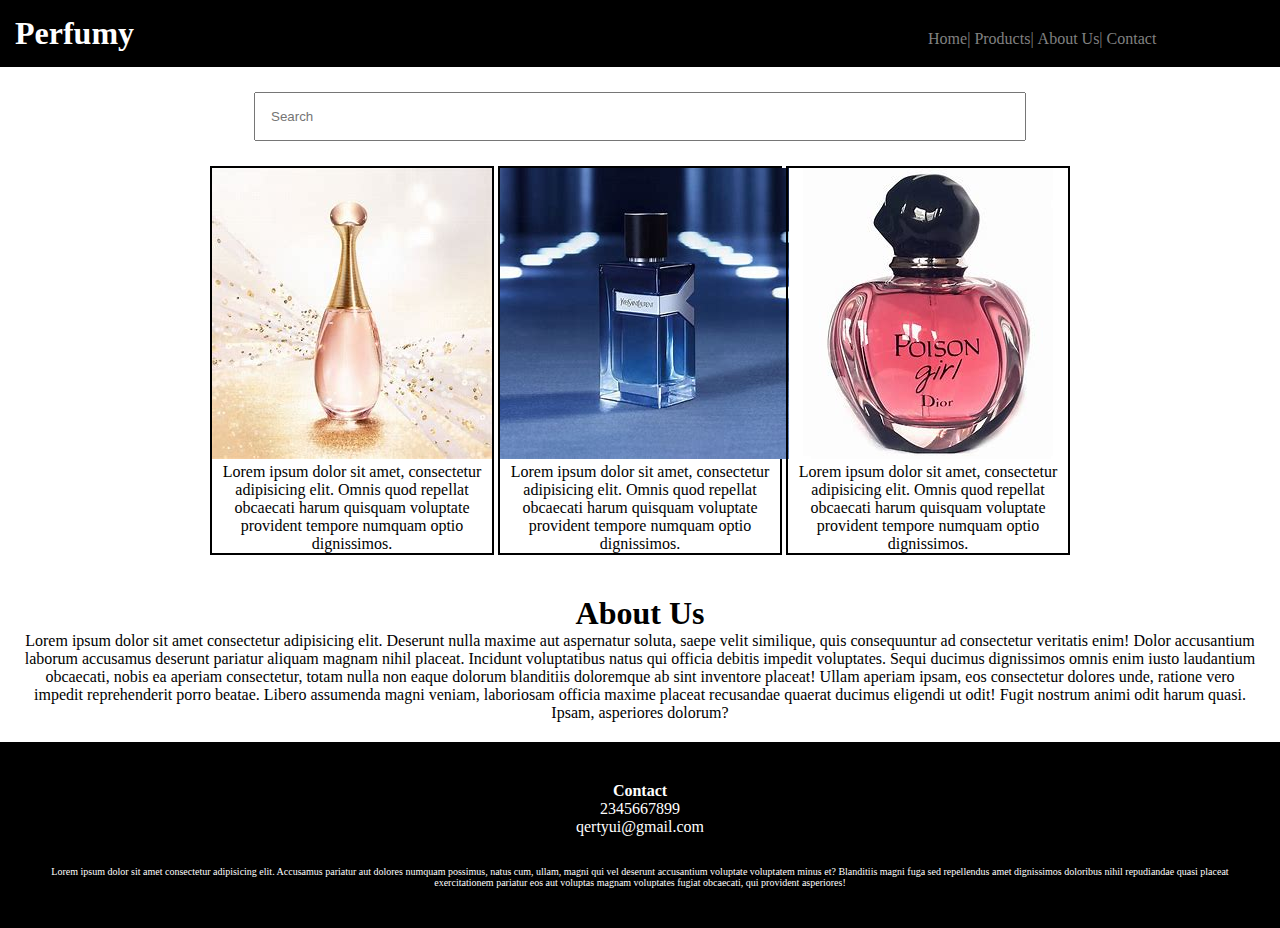
<file: index.html>
<!DOCTYPE html>
<html lang="en">
<head>
    <meta charset="UTF-8">
    <meta name="viewport" content="width=device-width, initial-scale=1.0">
    <title>perfumy</title>
    <link rel="stylesheet" href="style.css">
</head>
<body>
    <div class="header">
        <nav>
            <h1>Perfumy</h1>
            <ul>
                <li>Home|</li>
                <li>Products|</li>
                <li>About Us|</li>
                <li>Contact </li>
            </ul>
        </nav>
    </div>
    <div class="searchbar">
        <input placeholder="Search">
    </div>
    <div class="products">
        <div class="box">
            <img src="1.jpeg">
            <p>Lorem ipsum dolor sit amet, consectetur adipisicing elit. Omnis quod repellat obcaecati harum quisquam voluptate provident tempore numquam optio dignissimos.</p>
        </div>

        <div class="box">
            <img src="2.jpeg">
            <p>Lorem ipsum dolor sit amet, consectetur adipisicing elit. Omnis quod repellat obcaecati harum quisquam voluptate provident tempore numquam optio dignissimos.</p>
        </div>

        <div class="box">
            <img src="3.jpeg">
            <p>Lorem ipsum dolor sit amet, consectetur adipisicing elit. Omnis quod repellat obcaecati harum quisquam voluptate provident tempore numquam optio dignissimos.</p>
        </div>


    </div>
    <div class="about"> 
        <h1>About Us</h1>
        <p>Lorem ipsum dolor sit amet consectetur adipisicing elit. Deserunt nulla maxime aut aspernatur soluta, saepe velit similique, quis consequuntur ad consectetur veritatis enim! Dolor accusantium laborum accusamus deserunt pariatur aliquam magnam nihil placeat. Incidunt voluptatibus natus qui officia debitis impedit voluptates. Sequi ducimus dignissimos omnis enim iusto laudantium obcaecati, nobis ea aperiam consectetur, totam nulla non eaque dolorum blanditiis doloremque ab sint inventore placeat! Ullam aperiam ipsam, eos consectetur dolores unde, ratione vero impedit reprehenderit porro beatae. Libero assumenda magni veniam, laboriosam officia maxime placeat recusandae quaerat ducimus eligendi ut odit! Fugit nostrum animi odit harum quasi. Ipsam, asperiores dolorum?

        </p>
    </div>
    <div class="contact">
        <h4>Contact</h4>
        <p>2345667899</p>
        <p>qertyui@gmail.com</p>
        <p style="margin-top: 30px;font-size: 10px;">Lorem ipsum dolor sit amet consectetur adipisicing elit. Accusamus pariatur aut dolores numquam possimus, natus cum, ullam, magni qui vel deserunt accusantium voluptate voluptatem minus et? Blanditiis magni fuga sed repellendus amet dignissimos doloribus nihil repudiandae quasi placeat exercitationem pariatur eos aut voluptas magnam voluptates fugiat obcaecati, qui provident asperiores!</p>
    </div>
</body>
</html>
</file>
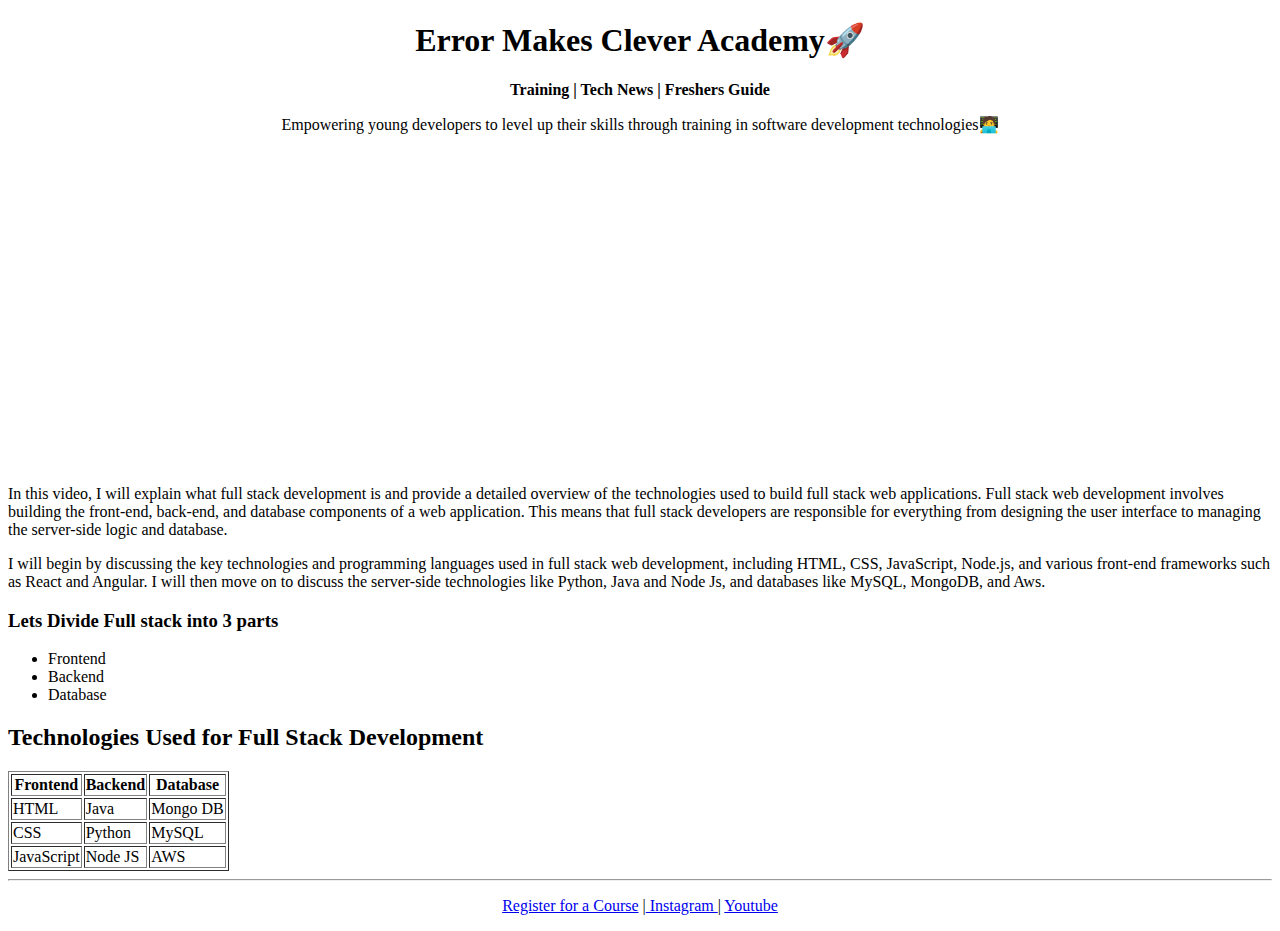
<file: findex.html>
<!DOCTYPE html>
<html>
<head>
      <!--Step 1: Add Title and Title icon-->
      <title>EMC</title>
      <link rel="icon" href="emc.png">
</head>
<body>
    <!--Step 2: Add Heading Tag and Paragraph Tag-->
    <center>
    <h1>Error Makes Clever Academy🚀</h1>
    <p><b>Training | Tech News | Freshers Guide</b></p>
    <p>Empowering young developers to level up their skills through training in software development technologies🧑‍💻</p>
    </center>

    <!--Step 3: Copy Link from youtube-->
    <center>
		<iframe width="560" height="315" src="https://www.youtube.com/embed/5QzzeYHApV0" title="YouTube video player" frameborder="0" allow="accelerometer; autoplay; clipboard-write; encrypted-media; gyroscope; picture-in-picture; web-share" allowfullscreen></iframe>
</center>

    <!--Step 4: Create two Paragraphs-->
    <p>In this video, I will explain what full stack development is and provide a detailed overview of the technologies 
        used to build full stack web applications. Full stack web development involves building the front-end, back-end, and database components of a web application. 
        This means that full stack developers are responsible for everything from designing the user interface to managing the server-side logic and database.</p>

    <p> I will begin by discussing the key technologies and programming languages used in full stack web development, including HTML, CSS, JavaScript, Node.js, and various front-end frameworks 
        such as React and Angular. I will then move on to discuss the server-side technologies like Python, Java and Node Js, and databases like MySQL, MongoDB, and Aws.</p>

    <!--Step 5: Create Heading Tag and List-->
    <h3>Lets Divide Full stack into 3 parts</h3>
		<ul>
			<li>Frontend</li>
			<li>Backend</li>
			<li>Database</li>
		</ul>

    <!--Step 6: Create Heading Tag with Table-->
    <h2>Technologies Used for Full Stack Development</h2>
		<table border="1">
			<tr>
				<th>Frontend</th> <th> Backend </th> <th> Database</th>
			</tr>
			<tr>
				<td>HTML</td> <td> Java</td> <td> Mongo DB</td>
			</tr>
			<tr>
				<td>CSS</td> <td> Python</td> <td> MySQL</td>
			</tr>
			<tr>
				<td>JavaScript</td> <td> Node JS</td> <td> AWS</td>
			</tr>
		</table>

    <!--Step 7 Create a line-->
    <hr>

    <!--Step 8 Create a P tag
    inside p tag create 3 Anchor tag
    -->
    <center>
    <p> 
        <a href="fregister.html">Register for a Course</a> |<a href="https://www.instagram.com/errormakesclever/"> Instagram </a> | <a href="https://www.youtube.com/@ErrorMakesClever">Youtube</a> 
    </p>
    </center>

    <!--Step 9 Create register.html page-->

    </body>
</html>
</file>
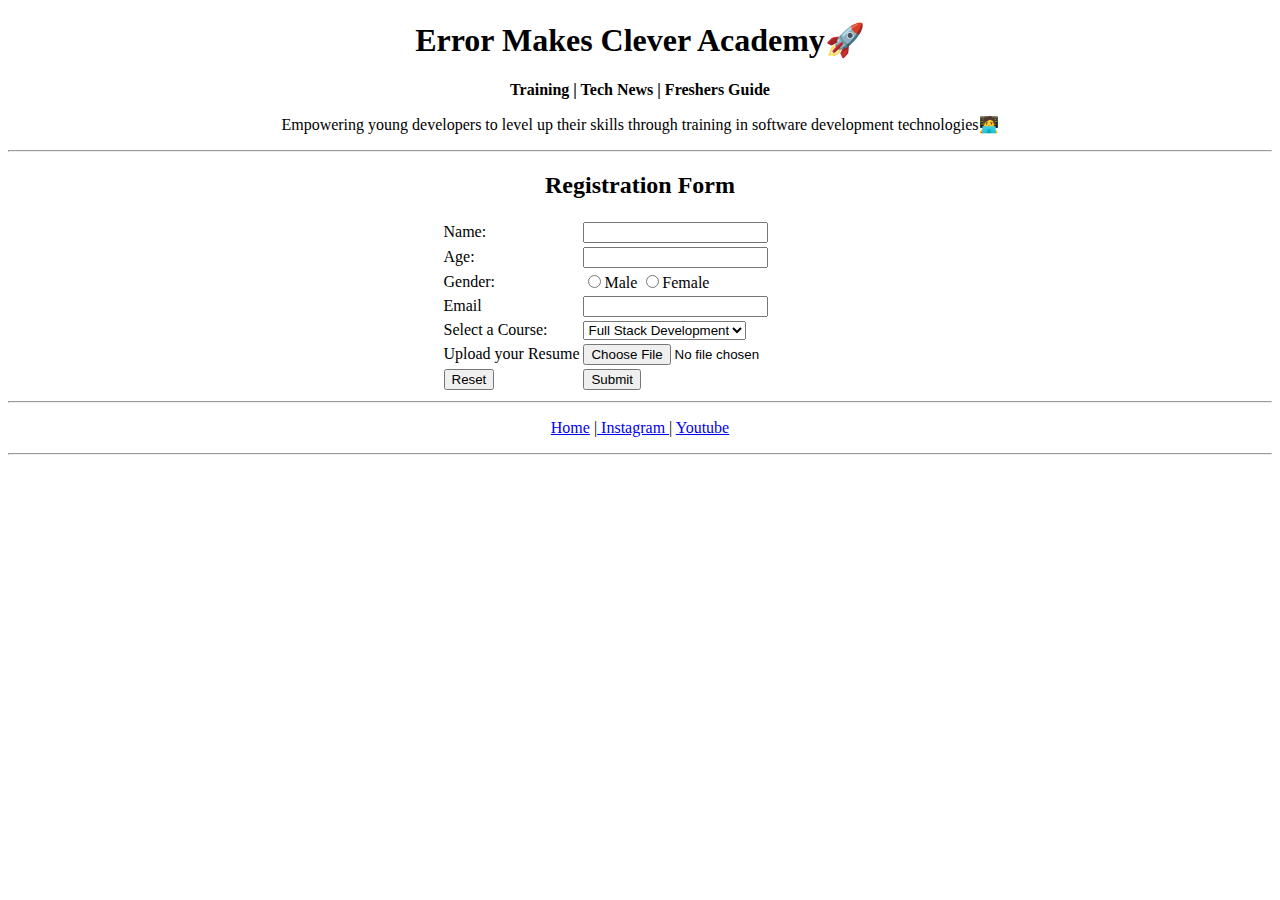
<file: fregister.html>
<!--Step 10 Create a boilerplate with same
title and icon-->
<!DOCTYPE html>
<html>
<head>
      <title>EMC</title>
      <link rel="icon" href="emc.png">
</head> 
    <body>
        <!--Step 11 Copy Paste the previous title-->
        <center>
        <h1>Error Makes Clever Academy🚀</h1>
	<p><b>Training | Tech News | Freshers Guide</b></p>
	<p>Empowering young developers to level up their skills through training in software development technologies🧑‍💻</p>
        </center>

        <center>
        <!--Step 12 Create a line-->
        <hr>
        <!--Step 13 Create a form using table-->
        <h2>Registration Form</h2>
        <form>
			<table>
				<tr>
					<td>Name:</td>
					<td><input type="text"></td>
				</tr>
				<tr>
					<td>Age:</td>
					<td><input type="number"></td>
				</tr>
				<tr>
					<td>Gender:</td>
					<td>
						<input type="radio">Male
						<input type="radio">Female
					</td>
				</tr>
				<tr>
					<td>Email</td>
					<td><input type="email"></td>
				</tr>
				<tr>
					<td>Select a Course:</td>
					<td>
						<select>
							<option>Full Stack Development</option>
							<option>Java Programming</option>
							<option>Python</option>
							<option>Data Analyst</option>
						</select>
					</td>
				</tr>
				<tr>
					<td>Upload your Resume</td>
					<td><input type="file"></td>
				</tr>
				<tr>
					<td><input type="reset"></td>
					<td><input type="submit"></td>
				</tr>
			</table>
		</form>

        <!--Step 14 Create a line-->
        <hr>
        <p> 
			<a href="findex.html">Home</a> |<a href="https://www.instagram.com/errormakesclever/"> Instagram </a> | <a href="https://www.youtube.com/@ErrorMakesClever">Youtube</a> 
		</p>
		<hr>

    
        </center>
    </body>
</html>
</file>
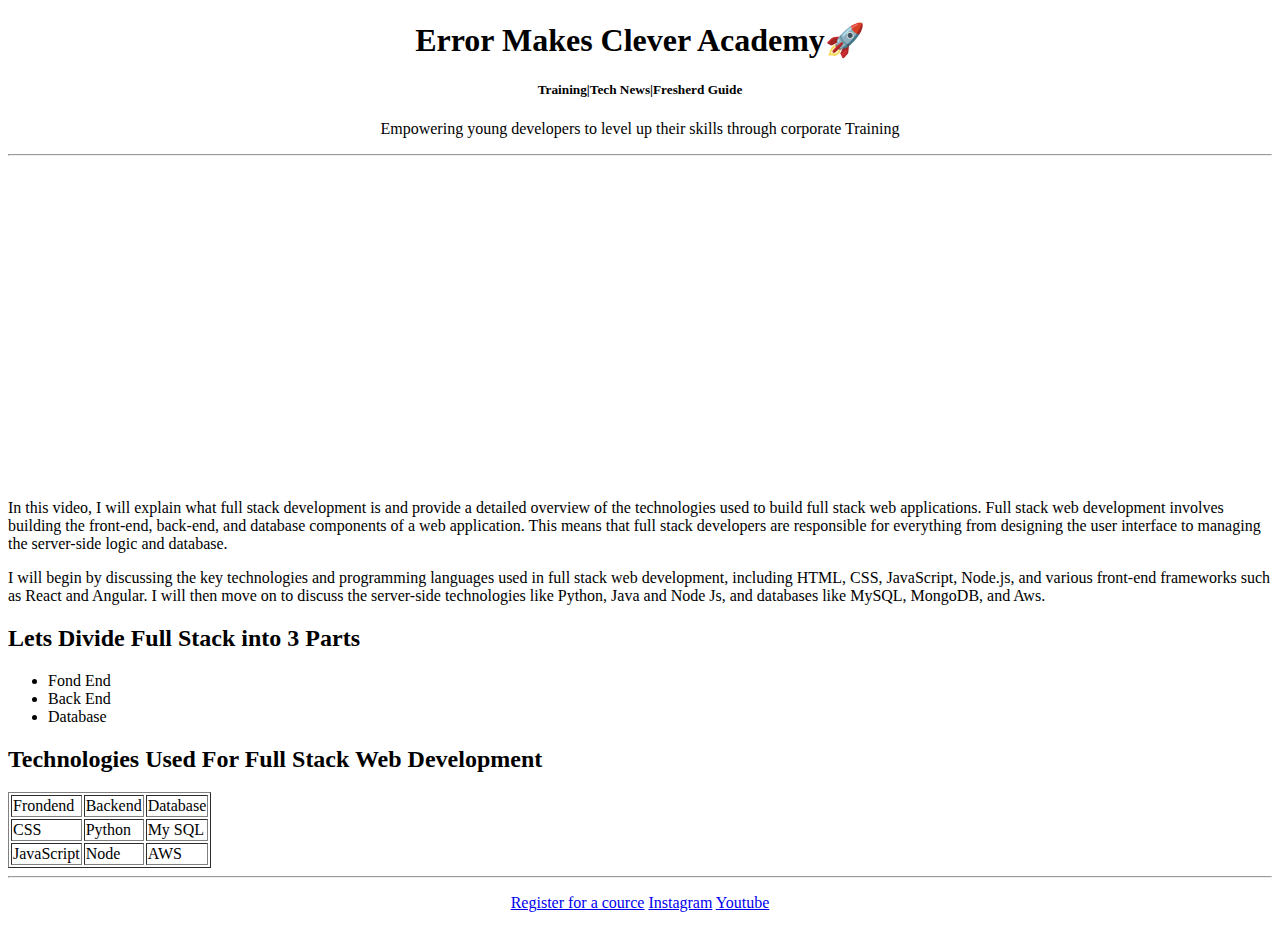
<file: index1.html>
<!DOCTYPE html>
<head>
    <title>EMC</title>

</head>


<body>
<center>
    <h1>Error Makes Clever Academy🚀</h1>
    <h5>Training|Tech News|Fresherd Guide</h5>
    <p>Empowering young developers to level up their skills through corporate Training</p>

</center>
<hr>
<center>
<iframe width="560" height="315" src="https://www.youtube.com/embed/5QzzeYHApV0?si=WYWTZ4c_RsxH2KjC" title="YouTube video player" frameborder="0" allow="accelerometer; autoplay; clipboard-write; encrypted-media; gyroscope; picture-in-picture; web-share" allowfullscreen></iframe>


</center>
<p>In this video, I will explain what full stack development is and provide a detailed overview of the technologies used to build full stack web applications. Full stack web development involves building the front-end, back-end, and database components of a web application. This means that full stack developers are responsible for everything from designing the user interface to managing the server-side logic and database.</p>

<p>
    I will begin by discussing the key technologies and programming languages used in full stack web development, including HTML, CSS, JavaScript, Node.js, and various front-end frameworks such as React and Angular. I will then move on to discuss the server-side technologies like Python, Java and Node Js, and databases like MySQL, MongoDB, and Aws.
</p>
<h2>Lets Divide Full Stack into 3 Parts</h2>
<ul> 
    <li>Fond End</li>
    <li>Back End</li>
    <li>Database</li>

</ul>
<h2>Technologies Used For Full Stack Web Development</h2>
<table border="1">
    <tr>
        <td>Frondend</td> <td>Backend</td> <td>Database</td>
    </tr>
    <tr>
        <td>CSS</td> <td>Python</td> <td>My SQL</td>
    </tr>
    <tr>
        <td>JavaScript</td> <td>Node</td> <td>AWS</td>


    </tr>


</table>
<hr>
<center>
<p>
   <a href="register.html">Register for a cource</a> <a href="https://www.instagram.com/errormakesclever/">Instagram</a> <a href="https://www.youtube.com/@ErrorMakesClever/videos">Youtube</a>
</p>
</center>








</body>

</html>
</file>
<file: style.css>
*{
    margin: 0;
    badding: 0;
}

nav{
    background-color: black;
    color: white;
    padding: 15px;
}
li,h1,ul{
    display: inline;
}
ul{
    margin-left: 60%;
}
li{
    color: gray;
    cursor: pointer;
}
li:hover{
    color: white;
}
input{
    width: 60%;
    padding: 15px;
}
.searchbar{
    padding: 25px;
    text-align: center;
}
.box{
    border-color: black;
    border-width: 2px;
    border-style: solid;
    display: inline-block;
    width: 280px;
}
.box:hover{
    background-color: black;
    color: white;
}
.products{
    text-align: center;
}
.about{
    text-align: center;
    margin-top: 20px;
    padding: 20px;
}
.contact{
    background-color: black;
    color: white;
    text-align: center;
    padding:40px
}
</file>
